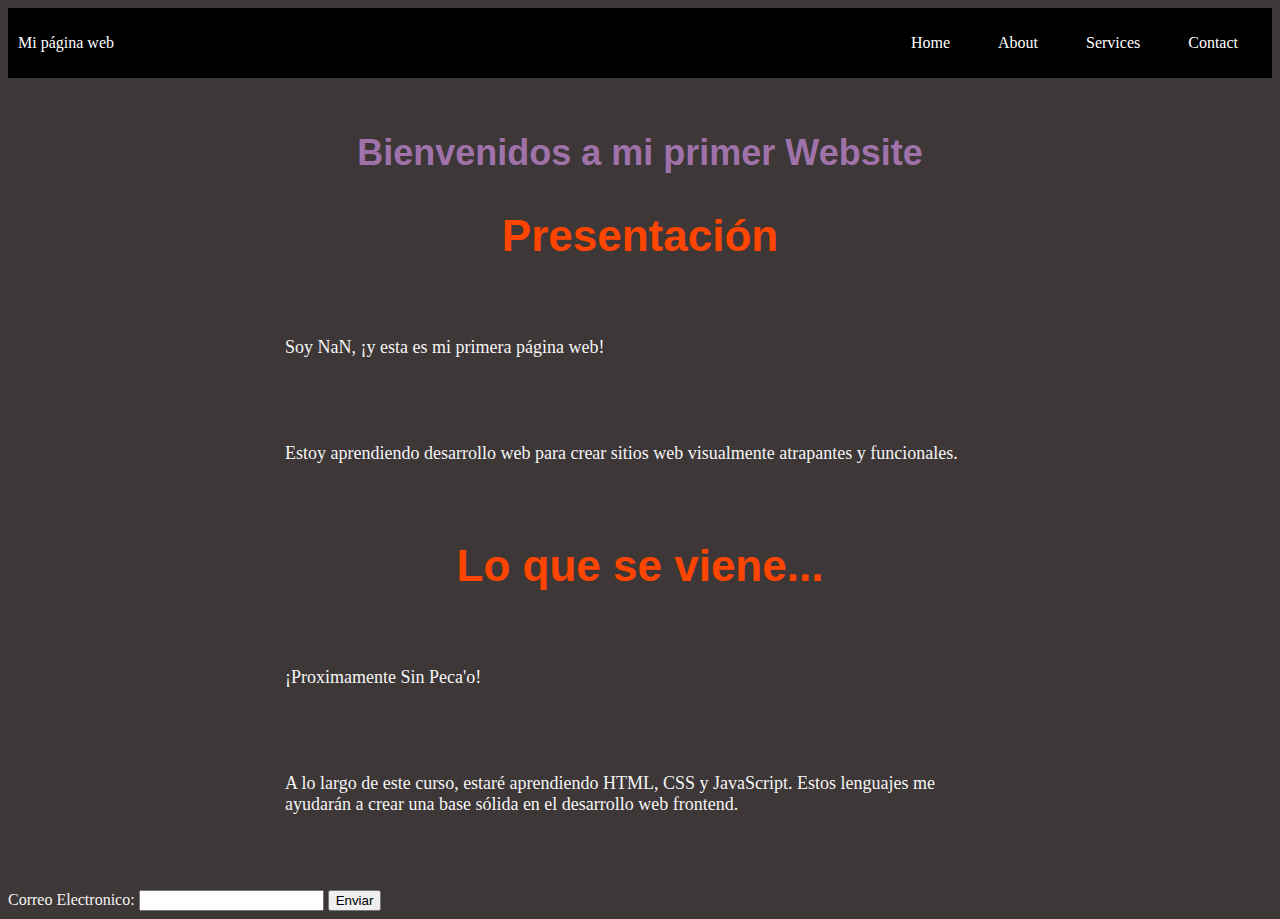
<file: index.html>
<!DOCTYPE html>
<html lang="es">
  <head>
    <meta charset="UTF-8">
    <title>Mi Primer Website</title>
    <link rel="stylesheet" type="text/css" href="styles.css">
  </head>
  <body>
    <div class="container-nav">
      <nav class="navbar" role="navigation">
      <a href="#" class="brand">Mi página web</a>
      <ul class="nav-links">
      <li><a href="index.html">Home</a></li>
      <li><a href="about.html">About</a></li>
      <li><a href="services.html">Services</a></li>
      <li><a href="contact.html">Contact</a></li>
      </ul>
      </nav>
      <button class="button-menu-toggle">Menu</button>
      </div>
      <div class="container">
        <h1>Bienvenidos a mi primer Website</h1>
          <section>
           <h2>Presentación</h2>
             <p>Soy NaN, ¡y esta es mi primera página web!</p>
             <p>Estoy aprendiendo desarrollo web para crear sitios web visualmente
        atrapantes y funcionales.</p>
          </section>
          <section>
           <h2>Lo que se viene...</h2>
             <p>¡Proximamente Sin Peca'o!</p>
             <p>
               A lo largo de este curso, estaré aprendiendo HTML, CSS y JavaScript. Estos
               lenguajes me ayudarán a crear una base sólida en el desarrollo web frontend.
             </p>
        </section>
        </div>
       <form id="myForm">
      <label for="email">Correo Electronico:</label>
      <input type="email" id="email" name="email" required>
      <button type="submit">Enviar</button>
     </form>
     </div>
    </div>
    <script src="new.js">
    </script>
  </body>
</html>
</file>
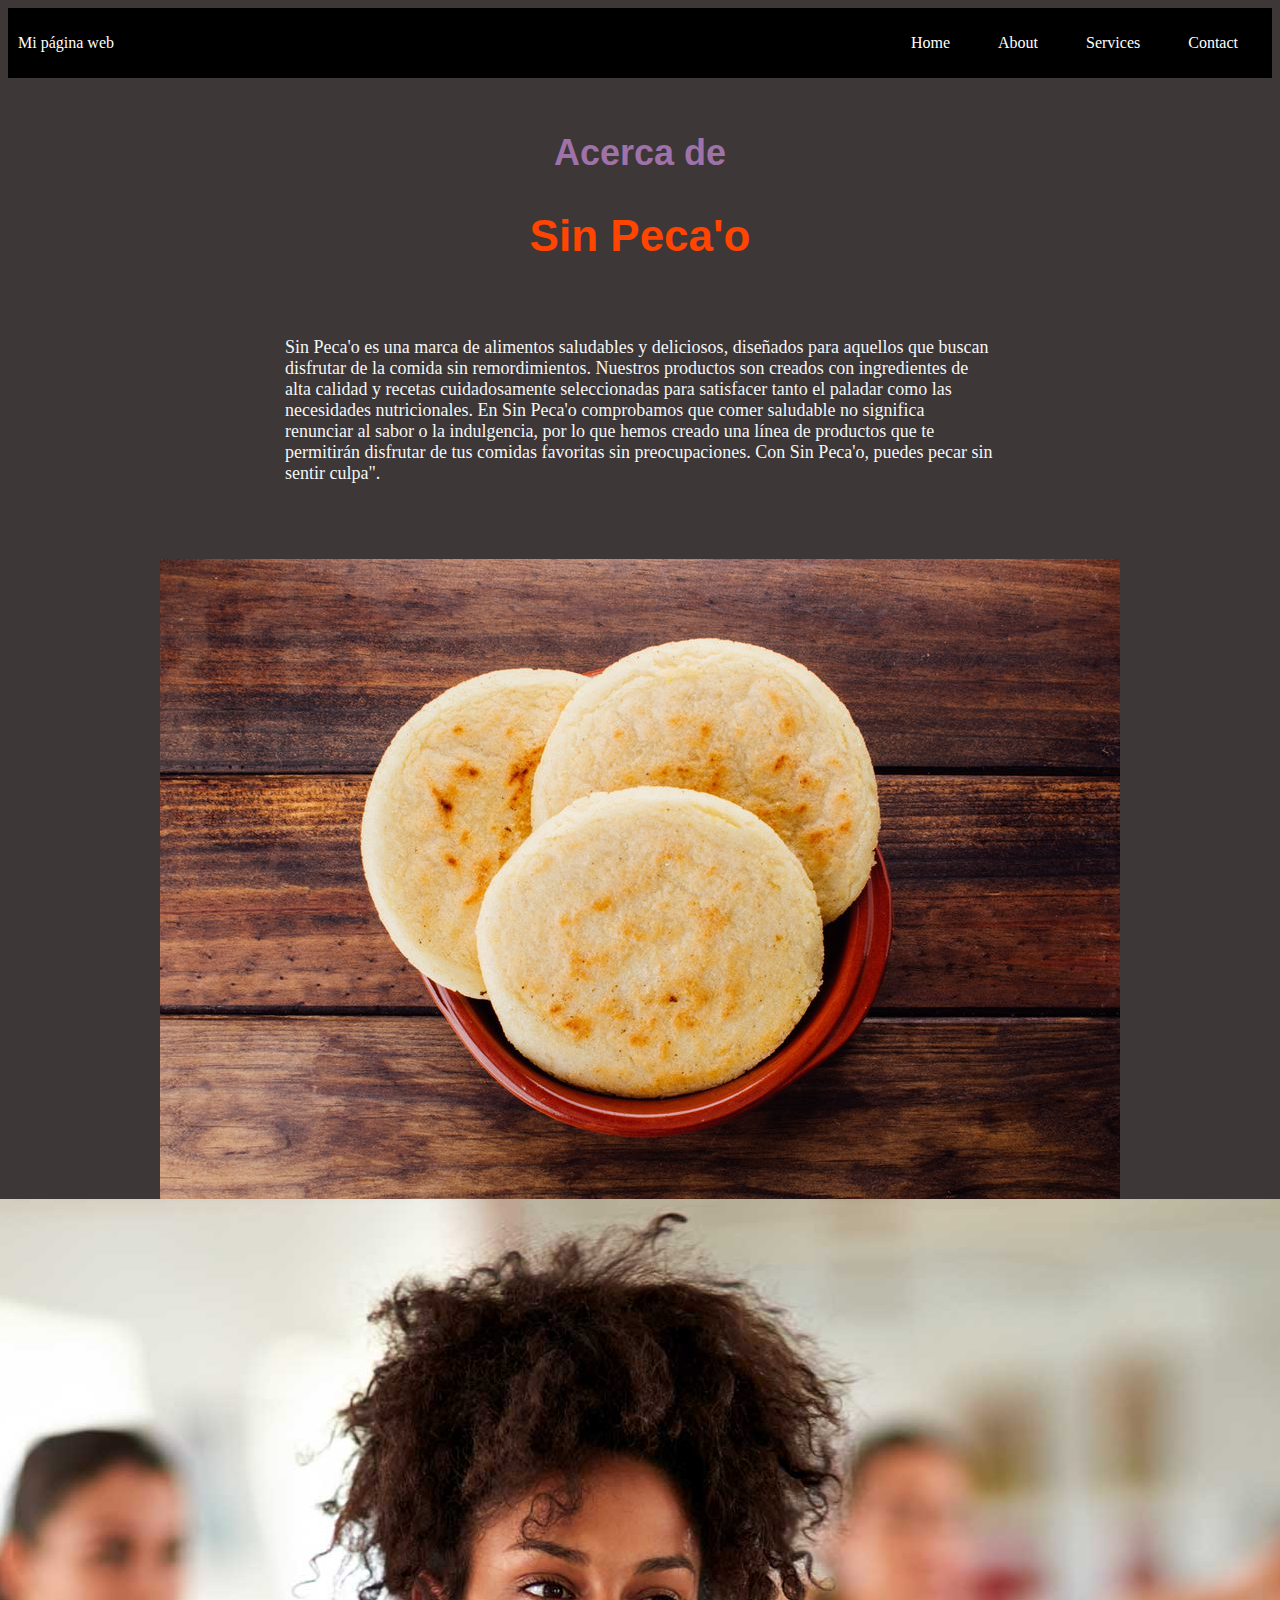
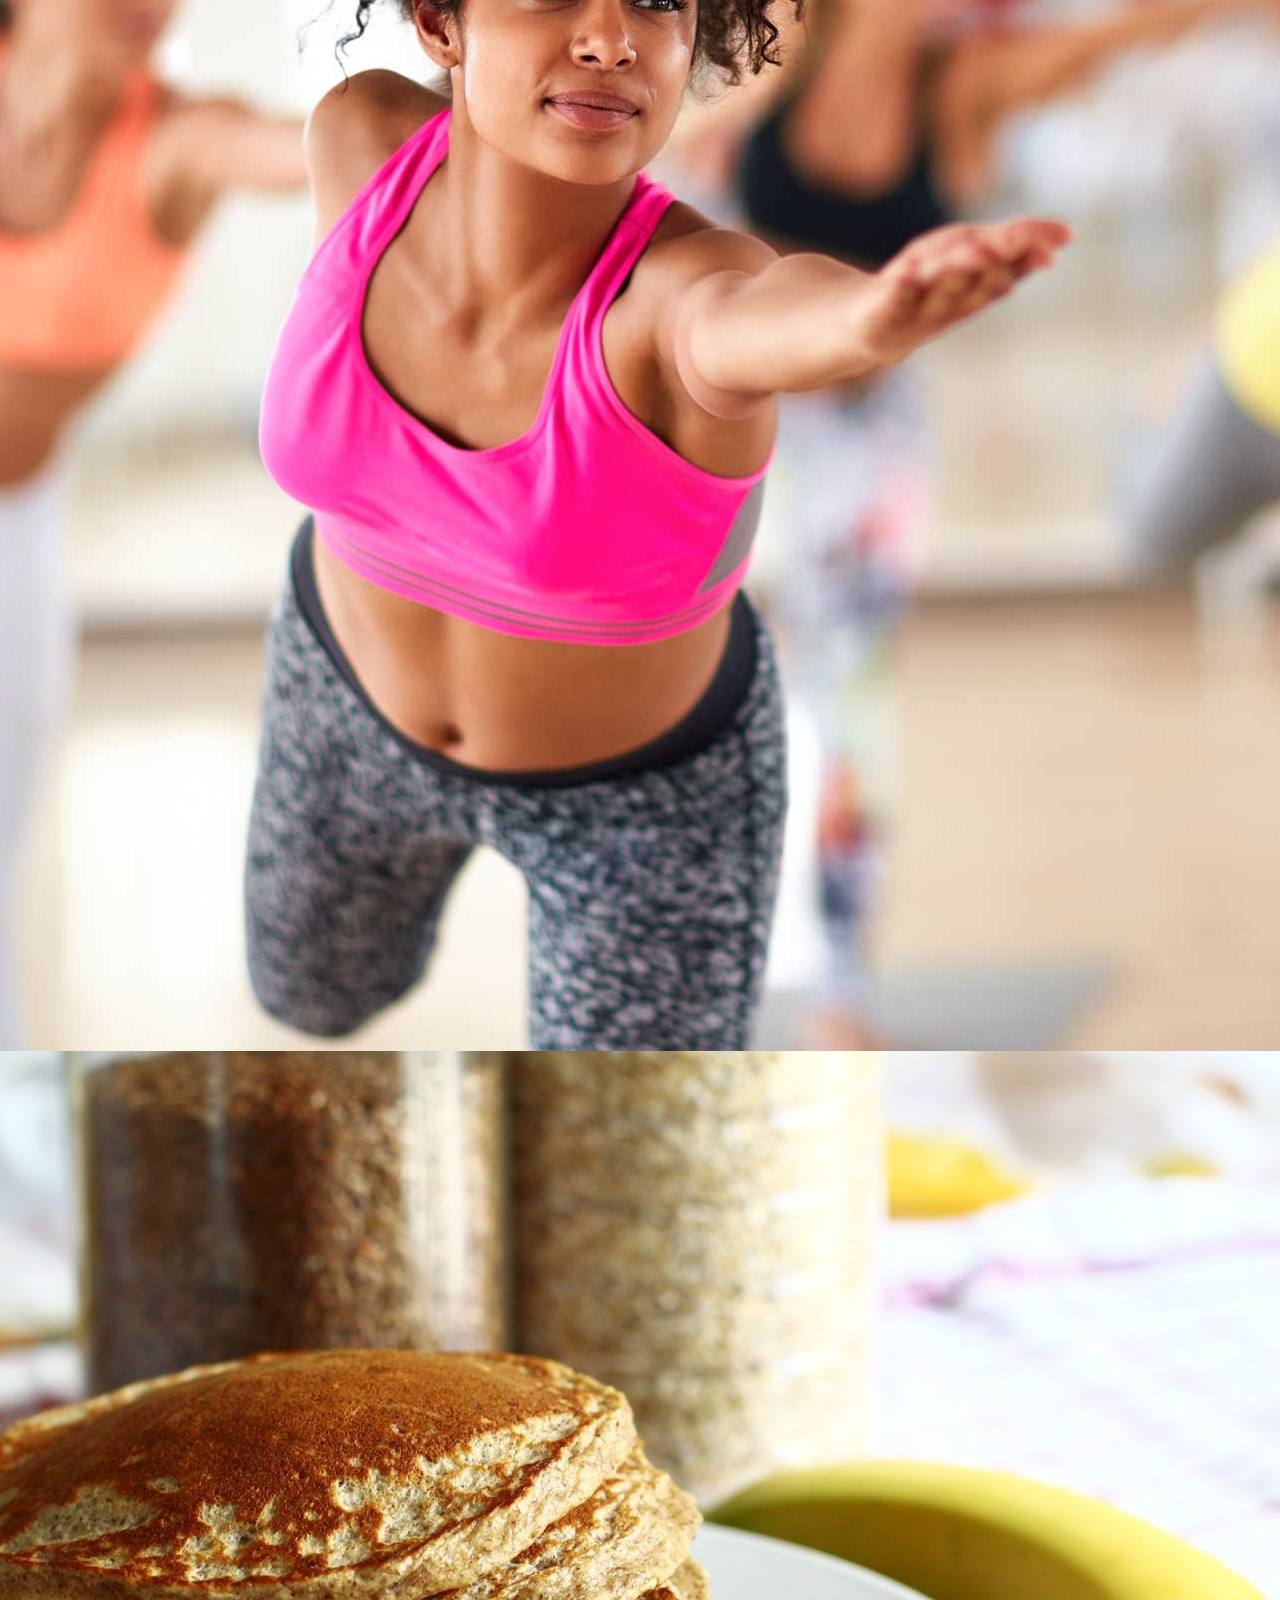
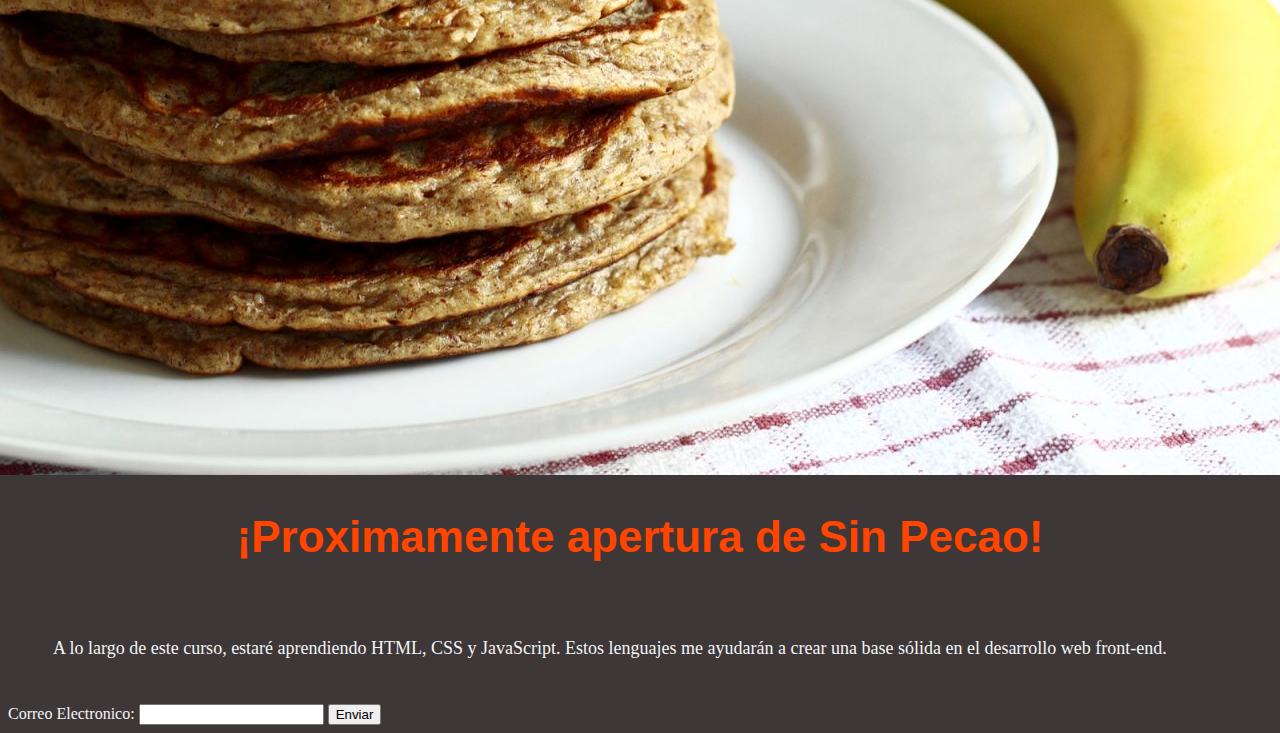
<file: about.html>
<!DOCTYPE html>
<html lang="es">
  <head>
    <meta charset="UTF-8">
    <title>Mi Primer Website</title>
    <link rel="stylesheet" type="text/css" href="styles.css">
  </head>
  <body>
    <div class="container-nav">
      <nav class="navbar" role="navigation">
      <a href="#" class="brand">Mi página web</a>
      <ul class="nav-links">
      <li><a href="index.html">Home</a></li>
      <li><a href="about.html">About</a></li>
      <li><a href="services.html">Services</a></li>
      <li><a href="contact.html">Contact</a></li>
      </ul>
      </nav>
      <button class="button-menu-toggle">Menu</button>
      </div>
    <div class="container">
        <h1>Acerca de</h1>
        <h2>Sin Peca'o</h2>
          <p>Sin Peca'o es una marca de alimentos saludables y deliciosos, diseñados para aquellos que buscan disfrutar de la comida sin remordimientos. Nuestros productos son creados con ingredientes de alta calidad y recetas cuidadosamente seleccionadas para satisfacer tanto el paladar como las necesidades nutricionales. En Sin Peca'o comprobamos que comer saludable no significa renunciar al sabor o la indulgencia, por lo que hemos creado una línea de productos que te permitirán disfrutar de tus comidas favoritas sin preocupaciones. Con Sin Peca'o, puedes pecar sin sentir culpa".</p>    
        </div>    
        <div class="img-container">
            <img src="img/arepas.jpg" alt="Nuestro producto emblema" />
            <img src="img/Fitness_photo2@2x.jpg" alt="Enlo que creemos" />
            <img src="img/pancakes-1931089_1920-1536x1024.jpg" alt="Nuestrso pecados"/>
          </div>
     <div class="column">
       <h2>¡Proximamente apertura de Sin Pecao!</h2>
       <p>A lo largo de este curso, estaré aprendiendo HTML, CSS y JavaScript. 
        Estos lenguajes me ayudarán a crear una base sólida en el desarrollo web front-end.</p>
     </div>
     <form id="myForm">
      <label for="email">Correo Electronico:</label>
      <input type="email" id="email" name="email" required>
      <button type="submit">Enviar</button>
     </form>
     </div>
    </div>
    <script src="new.js">
    </script>
  </body>
</html>
</file>
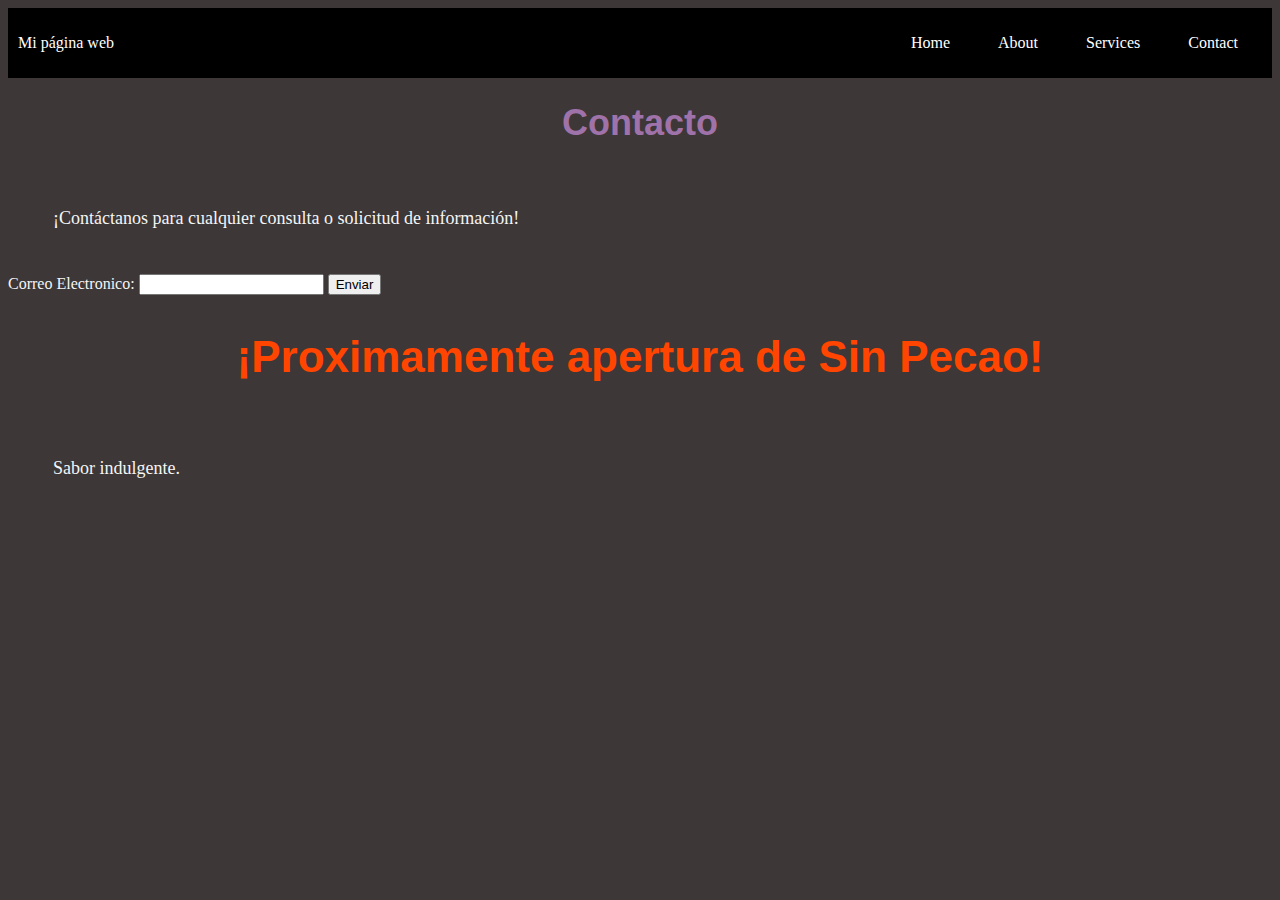
<file: contact.html>
<!DOCTYPE html>
<html lang="es">
  <head>
    <meta charset="UTF-8">
    <title>Mi Primer Website</title>
    <link rel="stylesheet" type="text/css" href="styles.css">
  </head>
  <body>
    <div class="container-nav">
      <nav class="navbar" role="navigation">
      <a href="#" class="brand">Mi página web</a>
      <ul class="nav-links">
      <li><a href="index.html">Home</a></li>
      <li><a href="about.html">About</a></li>
      <li><a href="services.html">Services</a></li>
      <li><a href="#">Contact</a></li>
      </ul>
      </nav>
      <button class="button-menu-toggle">Menu</button>
      </div>
            <h1>Contacto</h1>
              <p>¡Contáctanos para cualquier consulta o solicitud de información!</p>
                <form id="myForm">
                  <label for="email">Correo Electronico:</label>
                  <input type="email" id="email" name="email" required>
                  <button type="submit">Enviar</button>
                </form>
          <div class="column">
       <h2>¡Proximamente apertura de Sin Pecao!</h2>
       <p>Sabor indulgente.</p>
     </div>
     </div>
    </div>
    <script src="new.js">
    </script>
  </body>
</html>
</file>
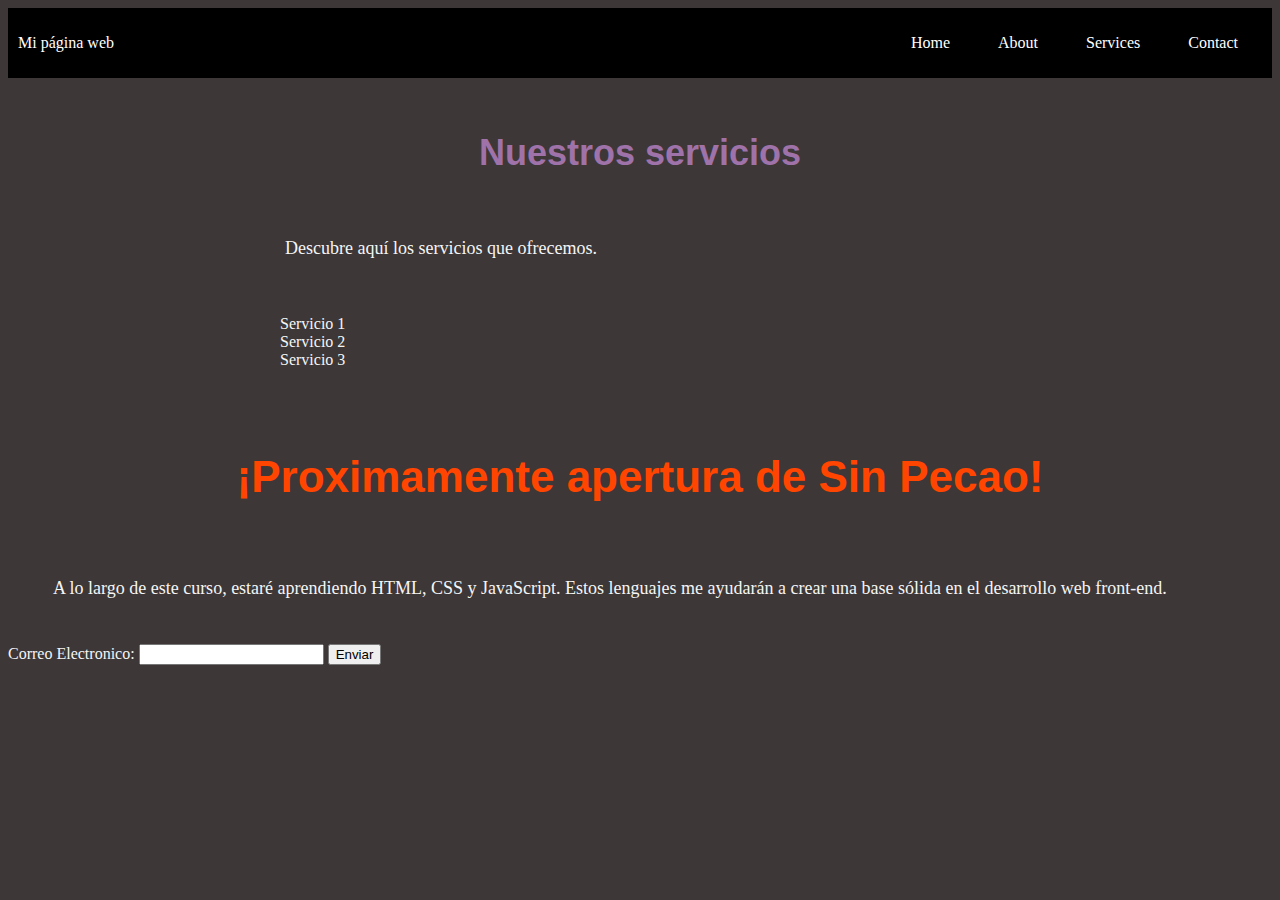
<file: services.html>
<!DOCTYPE html>
<html lang="es">
  <head>
    <meta charset="UTF-8">
    <title>Mi Primer Website</title>
    <link rel="stylesheet" type="text/css" href="styles.css">
  </head>
  <body>
    <div class="container-nav">
      <nav class="navbar" role="navigation">
      <a href="#" class="brand">Mi página web</a>
      <ul class="nav-links">
      <li><a href="index.html">Home</a></li>
      <li><a href="about.html">About</a></li>
      <li><a href="services.html">Services</a></li>
      <li><a href="contact.html">Contact</a></li>
      </ul>
      </nav>
      <button class="button-menu-toggle">Menu</button>
      </div>
    <div class="container">
        <h1>Nuestros servicios</h1>
        <p>Descubre aquí los servicios que ofrecemos.</p>
        <ul>
        <li>Servicio 1</li>
        <li>Servicio 2</li>
        <li>Servicio 3</li>
        </ul>
      </div>    
     <div class="column">
       <h2>¡Proximamente apertura de Sin Pecao!</h2>
       <p>A lo largo de este curso, estaré aprendiendo HTML, CSS y JavaScript. 
        Estos lenguajes me ayudarán a crear una base sólida en el desarrollo web front-end.</p>
     </div>
     <form id="myForm">
      <label for="email">Correo Electronico:</label>
      <input type="email" id="email" name="email" required>
      <button type="submit">Enviar</button>
     </form>
     </div>
    </div>
    <script src="new.js">
    </script>
  </body>
</html>
</file>
<file: styles.css>
body { 
    background-color: rgb(61, 55, 55);
    color: whitesmoke;}
h1 {
    font-family: Arial, Helvetica, sans-serif;
    font-size: 36px;
    text-align: center;
    color: rgb(159, 114, 170);
}
p {
    font-family: Georgia, 'Times New Roman', Times, serif;
    font-size: 18px;
    padding: 40px;
    margin: 5px;
}
h2 {
    font-family:  Helvetica, sans-serif;
    font-size: 44px;
    text-align: center;
    color: orangered
}
.container{
    display: inline-flexbox;
    max-width: 800px;
    margin: auto;
    padding: 30px;
}
.container-nav {
    display: flex;
    padding: 10px;
    height: 50px;
    background-color: black;
    }
    .navbar {
    display: flex;
    justify-content: space-between;
    width: 100%;
    }
    .brand {
    display: flex;
    align-items: center;
    }
    li>a {
    padding: 8px 24px;
    }
    li {
    list-style-type: none;
    }
    a {
    color: white;
    text-decoration:none;
    }
    .nav-links {
    display: flex;
    align-items: center;
    }
    .button-menu-toggle {
    display: none;
    }
    .img-container{
        display: flex;
        flex-wrap: wrap;
        justify-content: center;
    }
    @media (max-width: 768px) {
        .column {
        flex: 100%;
        }
        .nav-links {
        display: none;
        }
        .button-menu-toggle {
        display: block;
        background-color: white;
        border:none;
        border-radius: 50px;
        padding: 0 24px;
        font-family: monospace;
        font-weight: bold;
        font-size: 20px;
        }
        .nav-links.nav-links-responsive {
        position: absolute;
        display: flex;
        background-color: rgba(20,20,20,0.95);
        width: 100%;
        height: 100%;
        top: 70px;
        left: 0;
        flex-direction: column;
        padding-top: 200px;
        align-items: center;
        gap:70px;
        font-size: 40px;
        }
        }
</file>
